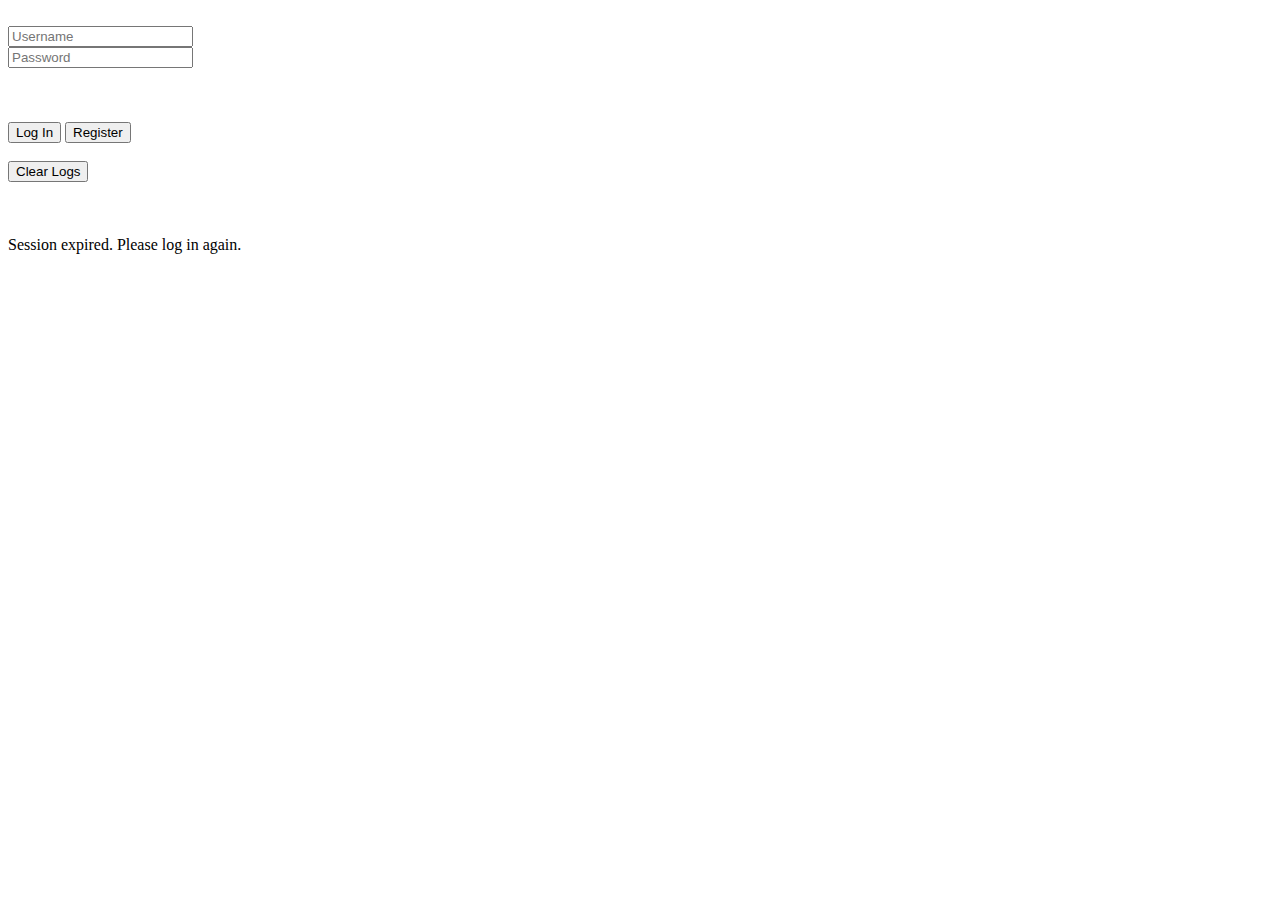
<file: FrontEnd/indexShraddha.html>
<!DOCTYPE html>
<html lang="en">
<head>
    <title>MSN AWS App</title>
</head>
<body>
    <script src="./script/jquery.min.js"></script>	
    <script src="./script/aws-sdk-2.487.0.min.js"></script>
    <script src="./script/aws-cognito-sdk.min.js"></script>
    <script src="./script/amazon-cognito-identity.min.js"></script>

    <style>
    .loader {
        border: 16px solid #f3f3f3; /* Light grey */
        border-top: 16px solid #3498db; /* Blue */
        border-radius: 50%;
        width: 20px;
        height: 20px;
        animation: spin 2s linear infinite;
    }

    @keyframes spin {
        0% { transform: rotate(0deg); }
        100% { transform: rotate(360deg); }
    }
    </style>
    
    <input id="emailInput" type="text" placeholder="Email" style="display:none"/></br>
    <input id="userNameInput" type="text" placeholder="Username"/></br>
    <input id="passwordInput" type="password" placeholder="Password"/></br>
    <input id="confirmPasswordInput" type="password" placeholder="Confirm Password" style="display:none"/></br>
    <input id="verificationCodeInput" type="text" placeholder="Verification Code" style="display:none"/></br>
    <input id="bucketNameInput" type="text" placeholder="S3 Bucket Name" style="display:none"/></br>
    <input id="logInButton" type="Button" value="Log In" onclick="logIn()">
    <input id="registerButton" type="button" value="Register" onclick="register()">
    <input id="logOutButton" type="Button" value="Log Out" onclick="logOut()" style="display:none">
    <input id="verifyCodeButton" type="button" value="Verify" onclick="verifyCode()" style="display:none">
    <input id="listS3ObjectsButton" type="button" value="List S3 Objects" onclick="listS3Objects()" style="display:none"></br></br>
    <input id="clearLogsButton" type="button" value="Clear Logs" onclick="clearLogs()">
    </br></br>
    <div id="loader" class="loader" style="display:none"></div>
    </br></br>
    <div id="log" style="width: 500px; height: 300px; overflow-y: scroll;"></div>
    

    <script>

        //=============== AWS IDs ===============
        var userPoolId = 'us-east-1_5vjf5sMPD';
        var clientId = '666f5re8cj5gf0fs9lqgdan801';
        var region = 'us-east-1';
        var identityPoolId = 'us-east-1:a2a6fccc-0b14-462b-84d9-924ce07d445d';
        //=============== AWS IDs ===============

        var cognitoUser;
        var idToken;
        var userPool;
        
        var poolData = { 
            UserPoolId : userPoolId,
            ClientId : clientId
        };
        
        getCurrentLoggedInSession();

        function switchToVerificationCodeView(){
            $("#emailInput").hide();
            $("#userNameInput").hide();
            $("#passwordInput").hide();
            $("#confirmPasswordInput").hide();
            $("#logInButton").hide();
            $("#registerButton").hide();
            $("#bucketNameInput").hide();
            $("#verificationCodeInput").show();
            $("#verifyCodeButton").show();
            $("#listS3ObjectsButton").hide();
            $("#logOutButton").hide();
        }

        function switchToRegisterView(){
            $("#emailInput").show();
            $("#userNameInput").show();
            $("#passwordInput").show();
            $("#confirmPasswordInput").show();
            $("#logInButton").hide();
            $("#registerButton").show();
            $("#verificationCodeInput").hide();
            $("#verifyCodeButton").hide();
            $("#listS3ObjectsButton").hide();
            $("#bucketNameInput").hide();
            $("#logOutButton").hide();
        }

        function switchToLogInView(){
            $("#userNameInput").val('');
            $("#passwordInput").val('');
            $("#emailInput").hide();
            $("#userNameInput").show();
            $("#passwordInput").show();
            $("#confirmPasswordInput").hide();
            $("#logInButton").show();
            $("#registerButton").show();
            $("#verificationCodeInput").hide();
            $("#verifyCodeButton").hide();
            $("#listS3ObjectsButton").hide();
            $("#bucketNameInput").hide();
            $("#logOutButton").hide();
        }

        function switchToLoggedInView(){
            $("#emailInput").hide();
            $("#userNameInput").hide();
            $("#passwordInput").hide();
            $("#confirmPasswordInput").hide();
            $("#logInButton").hide();
            $("#registerButton").hide();
            $("#verificationCodeInput").hide();
            $("#verifyCodeButton").hide();
            $("#listS3ObjectsButton").show();
            $("#bucketNameInput").show();
            $("#logOutButton").show();
        }

        function clearLogs(){
            $('#log').empty();
        }

        /*
        Starting point for user logout flow
        */
        function logOut(){
            if (cognitoUser != null) {

                $("#loader").show();
                cognitoUser.signOut();
                switchToLogInView();
                logMessage('Logged out!');
                $("#loader").hide();
            }
        }

        /*
        Starting point for user login flow with input validation
        */
        function logIn(){

            if(!$('#userNameInput').val() || !$('#passwordInput').val()){
                logMessage('Please enter Username and Password!');
            }else{
                var authenticationData = {
                    Username : $('#userNameInput').val(),
                    Password : $("#passwordInput").val(),
                };
                var authenticationDetails = new AmazonCognitoIdentity.AuthenticationDetails(authenticationData);

                var userData = {
                    Username : $('#userNameInput').val(),
                    Pool : userPool
                };
                cognitoUser = new AmazonCognitoIdentity.CognitoUser(userData);

                $("#loader").show();
                cognitoUser.authenticateUser(authenticationDetails, {
                    onSuccess: function (result) {
                        logMessage('Logged in!');
                        switchToLoggedInView();

                        idToken = result.getIdToken().getJwtToken();
                        // getCognitoIdentityCredentials();
                    },

                    onFailure: function(err) {
                        logMessage(err.message);
                        $("#loader").hide();
                    },

                });
            }
        }

        /*
        Starting point for user registration flow with input validation
        */
        function register(){
            switchToRegisterView();

            if( !$('#emailInput').val() || !$('#userNameInput').val()  || !$('#passwordInput').val() || !$('#confirmPasswordInput').val() ) {
                    logMessage('Please fill all the fields!');
            }else{
                if($('#passwordInput').val() == $('#confirmPasswordInput').val()){
                    registerUser($('#emailInput').val(), $('#userNameInput').val(), $('#passwordInput').val());
                }else{
                    logMessage('Confirm password failed!');
                }
                
            }
        }

        /*
        Starting point for user verification using AWS Cognito with input validation
        */
        function verifyCode(){
            if( !$('#verificationCodeInput').val() ) {
                logMessage('Please enter verification field!');
            }else{
                $("#loader").show();
                cognitoUser.confirmRegistration($('#verificationCodeInput').val(), true, function(err, result) {
                    if (err) {
                        logMessage(err.message);
                    }else{
                        logMessage('Successfully verified code!');
                        switchToLogInView();
                    }
                    
                    $("#loader").hide();
                });
            }
        }

        /*
        User registration using AWS Cognito
        */
        function registerUser(email, username, password){
            var attributeList = [];
            
            var dataEmail = {
                Name : 'email',
                Value : email
            };

            var attributeEmail = new AmazonCognitoIdentity.CognitoUserAttribute(dataEmail);

            attributeList.push(attributeEmail);

            $("#loader").show();
            userPool.signUp(username, password, attributeList, null, function(err, result){
                if (err) {
                    logMessage(err.message);
                }else{
                    cognitoUser = result.user;
                    logMessage('Registration Successful!');
                    logMessage('Username is: ' + cognitoUser.getUsername());
                    logMessage('Please enter the verification code sent to your Email.');
                    switchToVerificationCodeView();
                }
                $("#loader").hide();
            });
        }

        /*
        Starting point for AWS List S3 Objects flow with input validation
        */
        function listS3Objects(){
            if(!$('#bucketNameInput').val()){
                logMessage('Please enter the name of the S3 Bucket!');
            }else{
                $("#loader").show();
                getAWSS3BucketObjects();
            }
            
        }

        /*
        This method will get temporary credentials for AWS using the IdentityPoolId and the Id Token recieved from AWS Cognito authentication provider.
        */
        function getCognitoIdentityCredentials(){
            AWS.config.region = region;

            var loginMap = {};
            loginMap['cognito-idp.' + region + '.amazonaws.com/' + userPoolId] = idToken;

            AWS.config.credentials = new AWS.CognitoIdentityCredentials({
                IdentityPoolId: identityPoolId,
                Logins: loginMap
            });

            AWS.config.credentials.clearCachedId();

            AWS.config.credentials.get(function(err) {
                if (err){
                    logMessage(err.message);
                }
                else {
                    // logMessage('AWS Access Key: '+ AWS.config.credentials.accessKeyId);
                    // logMessage('AWS Secret Key: '+ AWS.config.credentials.secretAccessKey);
                    // logMessage('AWS Session Token: '+ AWS.config.credentials.sessionToken);
                }

                $("#loader").hide();
            });
        }

        /*
        This method will use AWS S3 SDK to get a list of S3 bucket object.
        Before using this method, AWS Credentials must be set in AWS config.
        */
        function getAWSS3BucketObjects(){            
            var s3 = new AWS.S3();

            var params = {
                Bucket: $("#bucketNameInput").val()
            };

            s3.listObjects(params, function(err, data) {
                if (err) logMessage(err.message);
                else{
                    logMessage('');
                    logMessage('====== S3 Bucket Objects ======');
                    data.Contents.forEach(element => {
                        logMessage(element.Key);
                    });
                    logMessage('');
                }

                $("#loader").hide();
            });
        }

        /*
        If user has logged in before, get the previous session so user doesn't need to log in again.
        */
        function getCurrentLoggedInSession(){

            $("#loader").show();
            userPool = new AmazonCognitoIdentity.CognitoUserPool(poolData);
            cognitoUser = userPool.getCurrentUser();

            if(cognitoUser != null){
                cognitoUser.getSession(function(err, session) {
                    if (err) {
                        logMessage(err.message);l
                    }else{
                        logMessage('Session found! Logged in.');
                        switchToLoggedInView();
                        idToken = session.getIdToken().getJwtToken();
                        getCognitoIdentityCredentials();
                    }
                    $("#loader").hide();
                });
            }else{
                logMessage('Session expired. Please log in again.');
                $("#loader").hide();
            }

        }

        /*
        This is a logging method that will be used throught the application
        */
        function logMessage(message){
            $('#log').append(message + '</br>');
        }
    </script>

</body>
</html>
</file>
